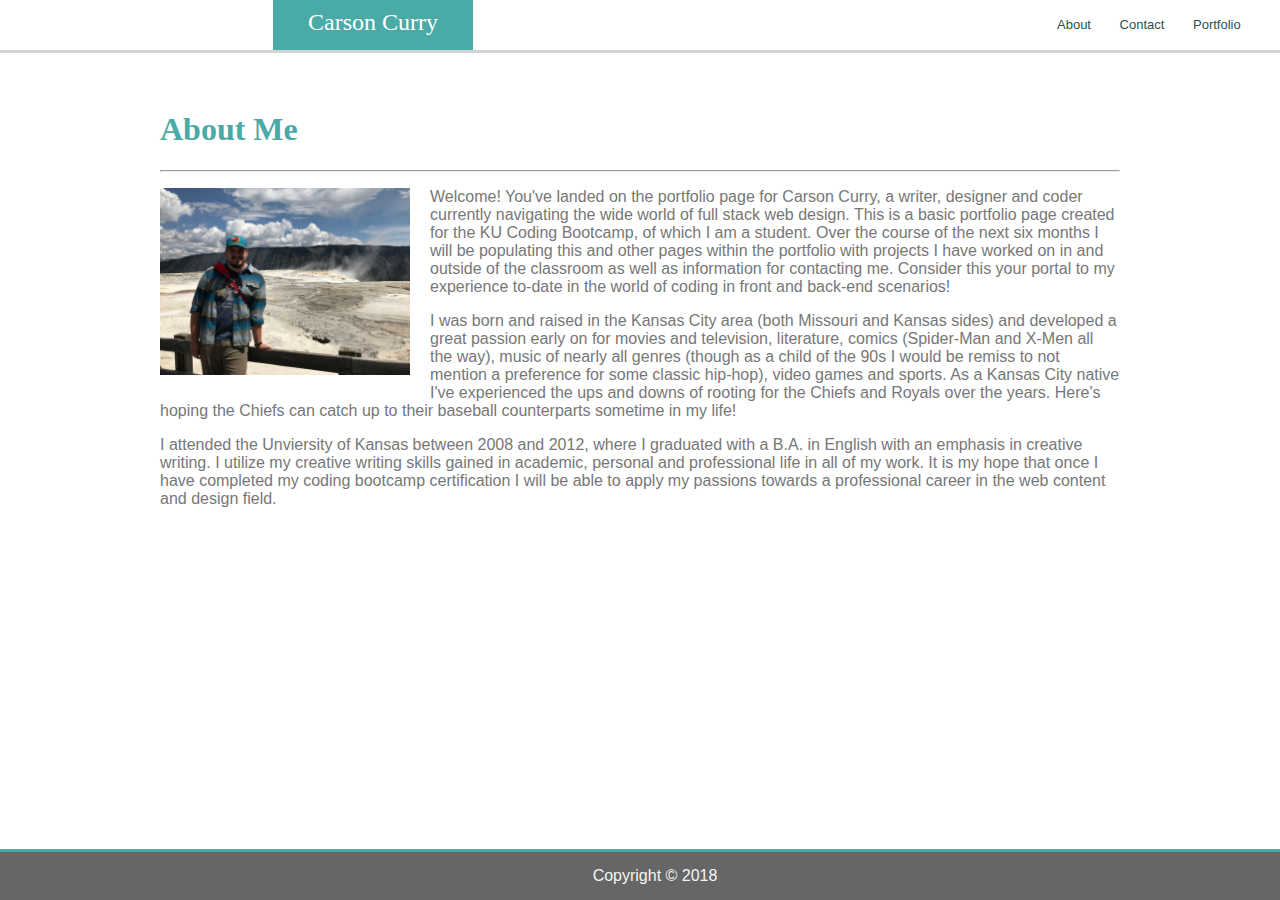
<file: index.html>
<!DOCTYPE html>
<html lang="en-us">

<head>
    <title>Carson Curry About</title>
    <link rel="stylesheet" type="text/css" href="assets/css/style.css">
</head>

<body>

    <nav>
        <section class="navname">Carson Curry</section>
        <section class="navmenu"><a href="https://carsoncurry.github.io/Basic-Portfolio/">About</a><a href="#"> Contact</a><a href="#"> Portfolio</a></section>
    </nav>

    <div class="content">
    
        <h1>
            About Me
        </h1>

        <hr>

        <section>

        <img class="profile" src="assets/images/IMG_6030.JPG" alt="Profile Picture" 
            style="width:250px;">

        <p>Welcome! You've landed on the portfolio page for Carson Curry, a writer, designer and coder currently navigating the wide world of full stack web design. This is a basic portfolio page created for the KU Coding Bootcamp, of which I am a student. Over the course of the next six months I will be populating this and other pages within the portfolio with projects I have worked on in and outside of the classroom as well as information for contacting me. Consider this your portal to my experience to-date in the world of coding in front and back-end scenarios!</p>
        <p>I was born and raised in the Kansas City area (both Missouri and Kansas sides) and developed a great passion early on for movies and television, literature, comics (Spider-Man and X-Men all the way), music of nearly all genres (though as a child of the 90s I would be remiss to not mention a preference for some classic hip-hop), video games and sports. As a Kansas City native I've experienced the ups and downs of rooting for the Chiefs and Royals over the years. Here's hoping the Chiefs can catch up to their baseball counterparts sometime in my life!</p>
        <p>I attended the Unviersity of Kansas between 2008 and 2012, where I graduated with a B.A. in English with an emphasis in creative writing. I utilize my creative writing skills gained in academic, personal and professional life in all of my work. It is my hope that once I have completed my coding bootcamp certification I will be able to apply my passions towards a professional career in the web content and design field.</p>

        </div>

        </section>

    <footer>
        Copyright &copy; 2018
    </footer>

</body>
</html>
</file>
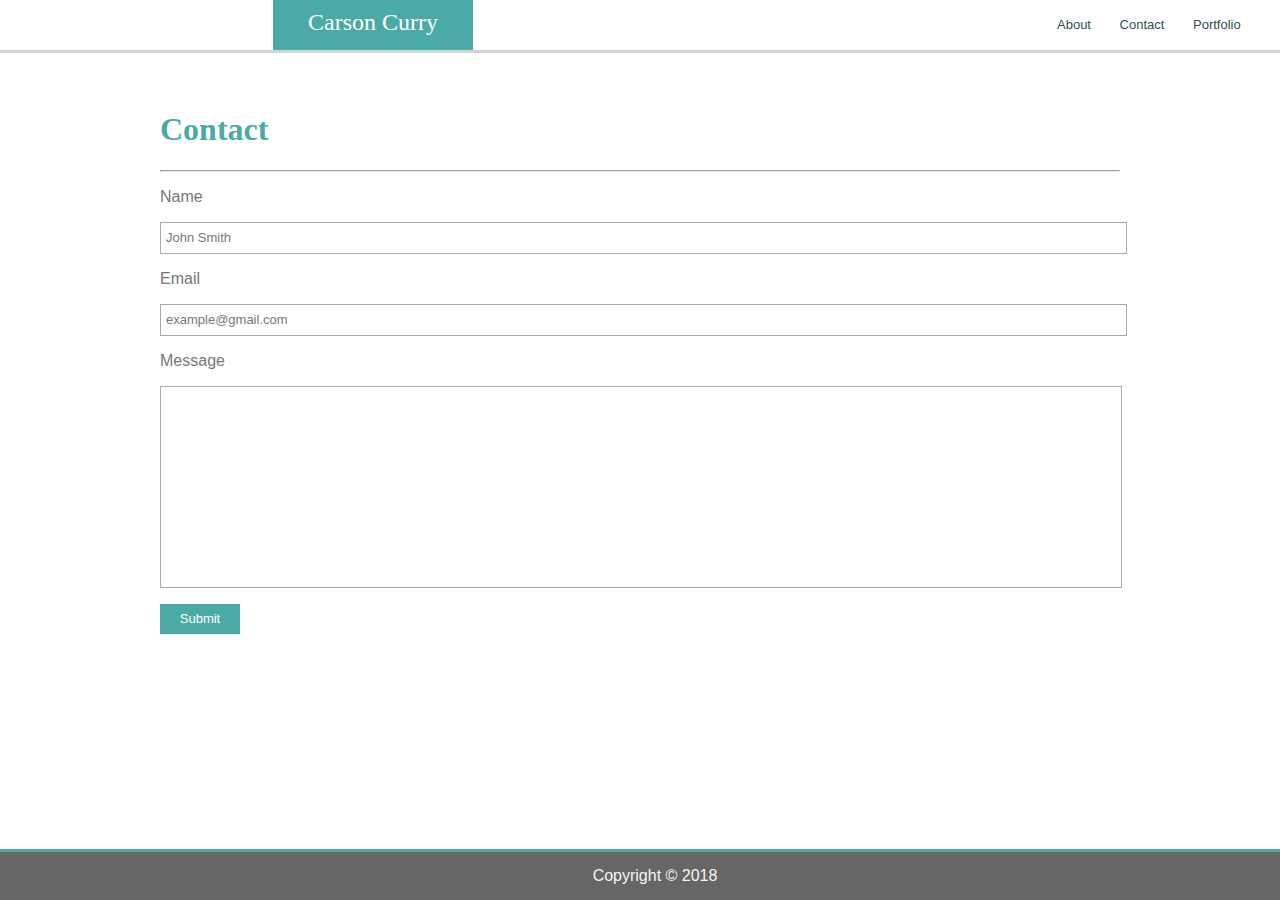
<file: contact.html>
<!DOCTYPE html>
<html lang="en-us">

<head>
    <title>Carson Curry Contact</title>
    <link rel="stylesheet" type="text/css" href="assets/css/style.css">
</head>

<body>

    <nav>
        <section class="navname">Carson Curry</section>
        <section class="navmenu"><a href="https://carsoncurry.github.io/Basic-Portfolio/">About</a><a href="#"> Contact</a><a href="#"> Portfolio</a></section>
    </nav>

    <div class="content">
    
        <h1>
            Contact
        </h1>

        <hr>

        <section>

        <p>Name</p>

        <p class="contact1">John Smith</p>

        <p>Email</p>

        <p class="contact1">example@gmail.com</p>

        <p>Message</p>

        <p class="contact2"></p>

        </section>

        <p class="submitbutton">Submit</p>

    </div>

    <footer>
        Copyright &copy; 2018
    </footer>

</body>
</html>
</file>
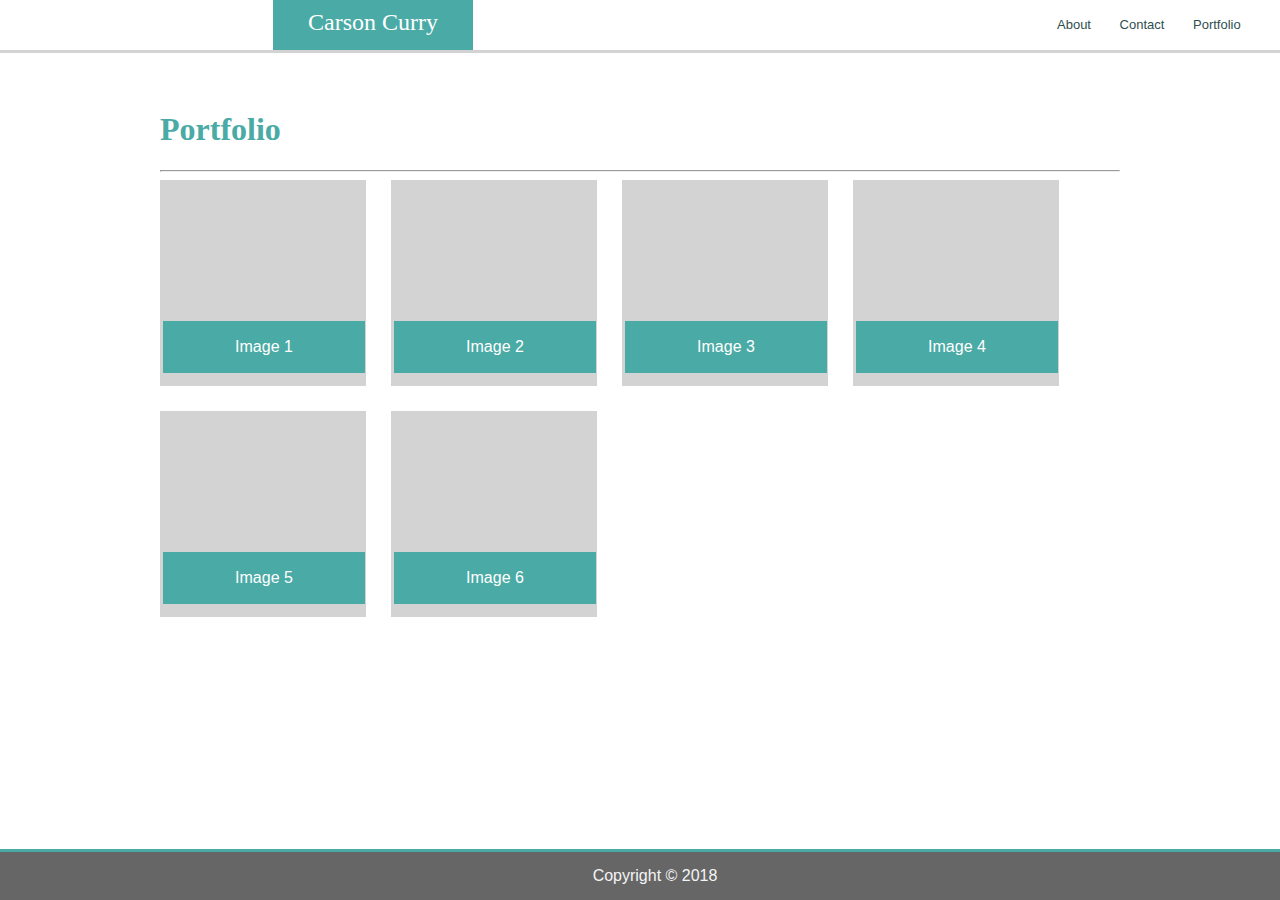
<file: portfolio.html>
<!DOCTYPE html>
<html lang="en-us">

<head>
    <title>Carson Curry Portfolio</title>
    <link rel="stylesheet" type="text/css" href="assets/css/style.css">
</head>

<body>

    <nav>
        <section class="navname">Carson Curry</section>
        <section class="navmenu"><a href="https://carsoncurry.github.io/Basic-Portfolio/">About</a><a href="#"> Contact</a><a href="#"> Portfolio</a></section>
    </nav>

    <div class="contentgallery clearfix">

        <h1>
            Portfolio
        </h1>
        
        <hr>

        <div class="gallerypic clearfix">
            <div class="gallerylabel">Image 1</div></div>
        <div class="gallerypic clearfix">
            <div class="gallerylabel">Image 2</div></div>
        <div class="gallerypic clearfix">
            <div class="gallerylabel">Image 3</div></div>
        <div class="gallerypic clearfix">
            <div class="gallerylabel">Image 4</div></div>
        <div class="gallerypic clearfix">
            <div class="gallerylabel">Image 5</div></div>
        <div class="gallerypic clearfix">
            <div class="gallerylabel">Image 6</div></div>
        

    <br>

    </div>

    <footer>
        Copyright &copy; 2018
    </footer>

</body>
</html>
</file>
<file: assets/css/style.css>
nav {
    background-color: #ffffff;
    border-color: #cccccc;
    color: darkgray;
    font-family: 'Georgia', Times, Times New Roman, serif;
    font-size: 24px;
    width: 100%;
    padding: 25px;
    left: 0;
    top: 0;
    position: fixed;
    z-index: 2;
    border-bottom: solid;
    border-color: lightgray;
}

.navname {
    text-align: center;
    line-height: 45px;
    font-family: 'Georgia', Times, Times New Roman, serif;
    font-size: 24px;
    font-weight: 525;
    width: 200px;
    height: 50px;
    position: fixed;
    top: 0;
    padding: 0;
    margin-left: 248px;
    border: none;
    background-color: #4aaaa5;
    color: white;
}

.navmenu {
    text-align: right;
    line-height: 50px;
    word-spacing: 25px;
    font-size: 13px;
    font-family: 'Arial', 'Helvetica New', Helvetica, sans-serif;
    height: 50px;
    position: fixed;
    top: 0;
    padding: 0;
    margin-left: 1032px;
    border: none;
    background-color: #ffffff;
    color: darkslategray;
}

.contact1 {
    text-align: left;
    font-size: 13px;
    font-family: 'Arial', 'Helvetica New', Helvetica, sans-serif;
    line-height: 30px;
    position: static;
    height: 30px;
    width: 100%;
    margin-left: auto;
    margin-right: auto;
    border: solid;
    border-width: 1px;
    padding-left: 5px;
    border-color: darkgray;
}

.contact2 {
    position: static;
    height: 200px;
    width: 100%;
    margin-left: auto;
    margin-right: auto;
    border: solid;
    border-width: 1px;
    border-color: darkgray;
}

.submitbutton {
    text-align: center;
    font-size: 13px;
    font-family: 'Arial', 'Helvetica New', Helvetica, sans-serif;
    position: static;
    line-height: 30px;
    height: 30px;
    width: 80px;
    border: none;
    background-color: #4aaaa5;
    color: white;
}

a:link {
    color: darkslategray;
    background: transparent;
    text-decoration: none;
}

a:focus {
    color: lightgray;
    background: transparent;
    text-decoration: none;
}

a:hover {
    color: lightgray;
    background: transparent;
    text-decoration: none;
}

a:visited {
    color: black;
    background: transparent;
    text-decoration: underline;
}

h1 {
    color: #4aaaa5;
}

hr {
    background-color: #4aaaa5;
}

/* Background pattern from Toptal Subtle Patterns */
body {
    background-image: url("https://raw.githubusercontent.com/carsoncurry/Basic-Portfolio/master/assets/images/qbkls.png");
}

.content {
    background-color: #ffffff;
    width: 960px;
    height: auto;
    padding: 15px;
    margin-left: auto;
    margin-right: auto;
    margin-top: 75px;
    margin-bottom: 75px;
    position: relative;
}

.profile {
    float: left;
    margin-right: 20px;
    margin-bottom: 20px;
}

p {
    color: #777777;
    font-family: 'Arial', 'Helvetica New', Helvetica, sans-serif;
}

footer {
    background-color: #666666;
    color: whitesmoke;
    font-family: 'Arial', 'Helvetica New', Helvetica, sans-serif;
    text-align: center;
    margin-top: 20px;
    border-top: solid;
    border-color: #4aaaa5;
    width: 100%;
    padding: 15px;
    bottom: 0;
    left: 0;
    position: fixed;
    z-index: 2;
}

.contentgallery {
    background-color: #ffffff;
    width: 960px;
    height: 550px;
    padding: 15px;
    margin-left: auto;
    margin-right: auto;
    margin-top: 75px;
    margin-bottom: 75px;
    position: relative;
}

.gallerypic {
    float: left;
    height: 200px;
    width: 200px;
    border: solid;
    border-color: transparent;
    background-color: lightgrey;
    margin-right: 25px;
    margin-bottom: 25px;
    display: block;
    position: relative;
}

.gallerylabel {
    bottom: 10px;
    height: 50px;
    width: 200px;
    font-family: 'Arial', 'Helvetica New', Helvetica, sans-serif;
    text-align: center;
    line-height: 50px;
    background-color: #4aaaa5;
    color: white;
    border: solid;
    border-width: 1px;
    border-color: #4aaaa5;
    display: block;
    position: absolute;
}

clearfix::after {
    content: "";
    display: block;
    clear: both;
}
</file>
